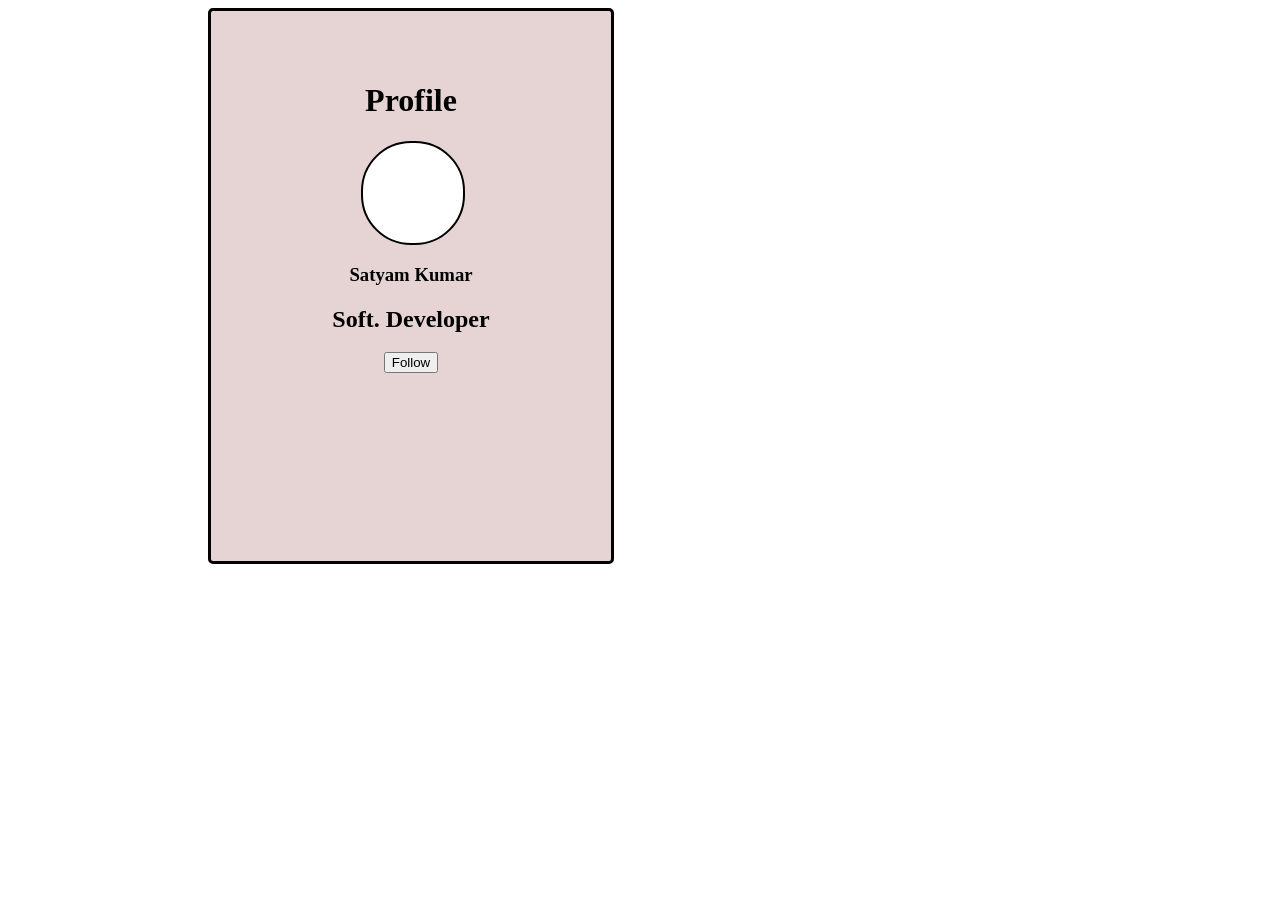
<file: profile.html>
<!DOCTYPE html>
<html lang="en">
<head>
    <meta charset="UTF-8">
    <meta name="viewport" content="width=device-width, initial-scale=1.0">
    <title>Document</title>
    <style>
        .container{
            background-color: rgb(230, 212, 212);
            width: 400px;
            height: 500px;
            border: solid black;
            border-radius: 5px;
            margin-left: 200px;
            text-align: center;
            padding-top: 50px;
            
        }
        #Photo{
    height: 100px;
    width: 100px;
    border-radius: 50px;
    margin-left: 150px;
    background-color: white;
    border: 2px solid black;

    background-image: url('https://i.pravatar.cc/150?img=12');
    background-size: cover;
    background-position: center;
    background-repeat: no-repeat;
}
    </style>
</head>
<body>
    <div class="container">
    <h1>
        <b>Profile</b>
    </h1>    

    <div id="Photo"></div>
    <h3>
        <b> Satyam Kumar </b> </h3>
        <h2> <b>Soft. Developer</b></h2>
    <button> Follow</button>
     </div>
    
</body>
</html>
</file>
